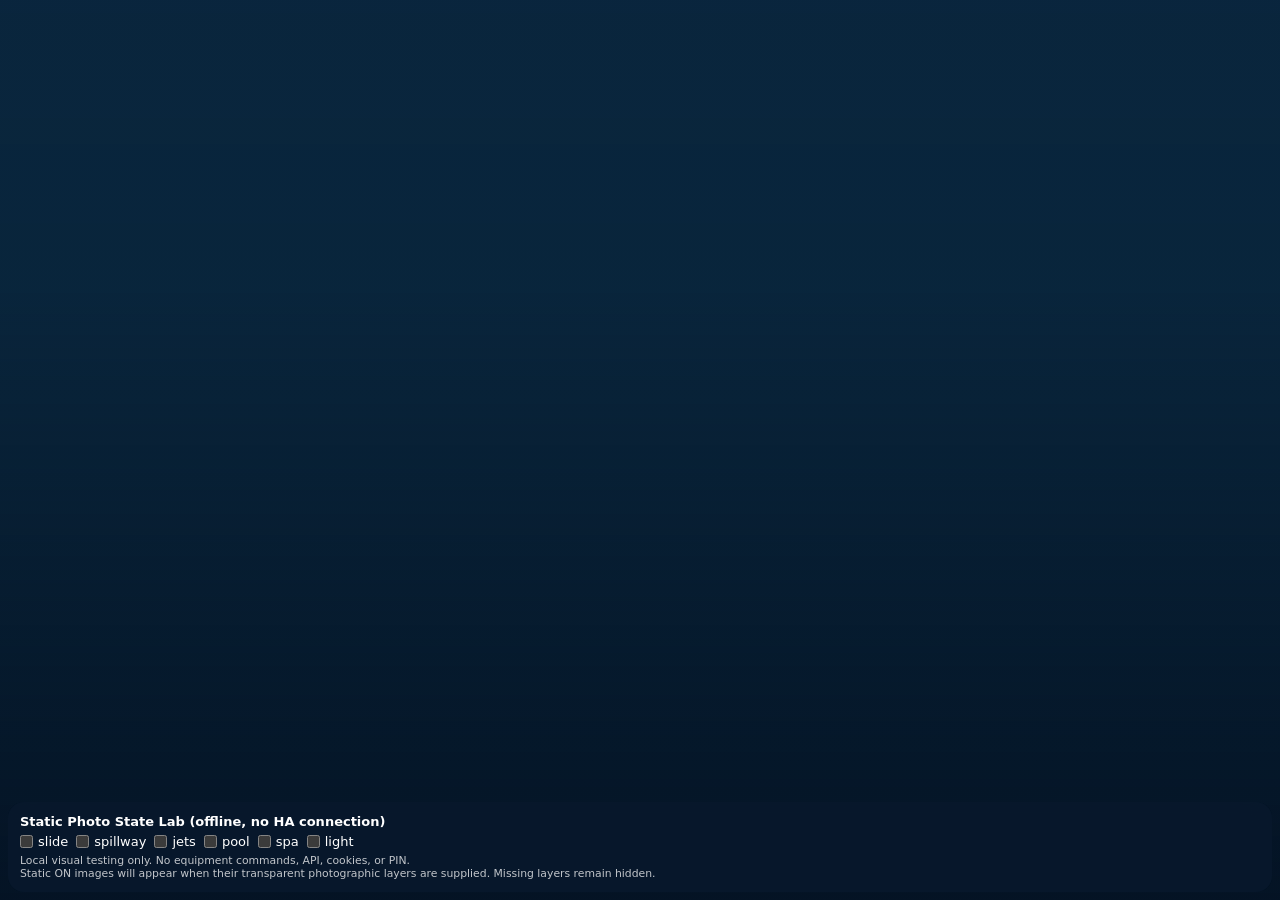
<file: standalone/web/scene-lab.html>
<!doctype html><html lang="en"><head><meta charset="utf-8"><meta name="viewport" content="width=device-width,initial-scale=1,viewport-fit=cover"><title>Pool Scene Motion Lab — Offline</title><link rel="stylesheet" href="./style.css"><style>
.lab{position:fixed;left:8px;right:8px;bottom:8px;z-index:10;padding:12px;border-radius:16px;background:#08192de8;color:white;font:13px system-ui;backdrop-filter:blur(12px)}.lab label{display:inline-flex;align-items:center;gap:5px;margin:5px 8px 5px 0}.lab input{width:auto;margin:0}.lab small{display:block;opacity:.75}.backyard-scene{z-index:-1!important}body{min-height:100dvh}
/* file:// preview: production root-relative URLs resolve to the disk root.
   Override the photograph to a sibling file, without changing production paths. */
.backyard-scene .scene-art{background-image:url('./backyard-static-off.jpg')!important}
.backyard-scene{background-image:none!important}
.lab{z-index:20}

/* Experiment 1: no fake water curtains, rings, or floating slide streaks. */
.backyard-scene .scene-art .slide-flow,.backyard-scene .scene-art .spillway-flow,.backyard-scene .scene-art .jets-bubbles,.backyard-scene .scene-art .pool-water,.backyard-scene .scene-art .spa-water{display:none!important}
.backyard-scene .scene-art .photo-motion{position:absolute;inset:0;width:100%;height:100%;pointer-events:none;opacity:.88}
</style></head><body>
<div id="backyardScene" class="backyard-scene" aria-hidden="true"><div class="scene-art"><div class="scene-water pool-water"></div><div class="scene-water spa-water"></div><div class="scene-effect slide-flow"></div><div class="scene-effect spillway-flow"></div><div class="scene-effect jets-bubbles"></div><div class="scene-effect pool-glow"></div><img class="photo-on-layer" data-feature="slide" src="./scene-on-slide.png" alt="" decoding="async" onerror="this.hidden=true"><img class="photo-on-layer" data-feature="spillway" src="./scene-on-spillway.png" alt="" decoding="async" onerror="this.hidden=true"><img class="photo-on-layer" data-feature="jets" src="./scene-on-jets.png" alt="" decoding="async" onerror="this.hidden=true"><img class="photo-on-layer" data-feature="pool" src="./scene-on-pool.png" alt="" decoding="async" onerror="this.hidden=true"><img class="photo-on-layer" data-feature="spa" src="./scene-on-spa.png" alt="" decoding="async" onerror="this.hidden=true"><img class="photo-on-layer" data-feature="light" src="./scene-on-light.png" alt="" decoding="async" onerror="this.hidden=true"><img class="photo-on-layer" data-feature="spa-light" src="./scene-on-spa-light.png" alt="" decoding="async" onerror="this.hidden=true"></div></div>
<div class="lab"><strong>Static Photo State Lab (offline, no HA connection)</strong><div id="toggles"></div><small>Local visual testing only. No equipment commands, API, cookies, or PIN.</small><small>Static ON images will appear when their transparent photographic layers are supplied. Missing layers remain hidden.</small></div>
<script>
const labels={slide:"slide-running",spillway:"spillway-running",jets:"jets-running",pool:"pool-running",spa:"spa-running",light:"light-running"};
const scene=document.getElementById("backyardScene"),root=document.getElementById("toggles");
// Pool and spa circulation cannot both be active; the lab mirrors that contract.
const boxes={};
for(const [name,cls] of Object.entries(labels)){const label=document.createElement("label"),input=document.createElement("input");input.type="checkbox";boxes[name]=input;input.addEventListener("change",()=>{if(input.checked&&(name==="pool"||name==="spa")){const opposite=name==="pool"?"spa":"pool";boxes[opposite].checked=false;scene.classList.remove(labels[opposite])}scene.classList.toggle(cls,input.checked)});label.append(input,document.createTextNode(name));root.append(label)}
// A known OFF baseline is required before evaluating each isolated effect.
for(const cls of Object.values(labels))scene.classList.remove(cls);
</script></body></html>
</file>
<file: standalone/web/style.css>
:root{color-scheme:dark;font-family:-apple-system,BlinkMacSystemFont,"Segoe UI",sans-serif;background:#0c1729;color:#f5f8ff}*{box-sizing:border-box}body{margin:0;background:radial-gradient(circle at 80% 0,#183d59,#0c1729 55%)}main{max-width:620px;margin:auto;padding:32px 18px 72px}.eyebrow{color:#81bcd6;font-size:12px;letter-spacing:.2em;font-weight:700}h1{font-size:38px;margin:8px 0}h2{font-size:21px;margin:8px 0 20px}#status{color:#b7cbdc;min-height:20px}.panel{border:1px solid #36506b;border-radius:22px;background:#16283e;padding:22px;margin:18px 0;box-shadow:0 10px 28px #0003}.top{display:flex;align-items:center;justify-content:space-between;gap:16px}.temp{font-size:48px;font-weight:650;margin:12px 0}.muted{color:#b2c5d6}.actions,.features{display:grid;grid-template-columns:repeat(2,minmax(0,1fr));gap:12px}button{min-height:52px;border:1px solid #50718b;background:#263e58;color:white;border-radius:14px;font-size:17px;font-weight:600;padding:12px;cursor:pointer}button.active{background:#207ba6;border-color:#56b9e9}button:disabled{opacity:.45}input{width:100%;padding:14px;background:#0d1b2c;border:1px solid #58748c;color:white;border-radius:12px;font-size:20px;margin:12px 0}.stepper{display:flex;align-items:center;justify-content:space-between;margin:16px 0}.stepper button{min-width:60px}.feature{display:flex;flex-direction:column;gap:12px;align-items:stretch}.feature strong{font-size:16px}button:focus-visible,input:focus-visible{outline:3px solid #91dcff;outline-offset:3px}[hidden]{display:none!important}
/* Compact, glanceable pool and spa status cards */
main{max-width:540px;padding:24px 16px 64px}header{margin-bottom:14px}h1{font-size:32px;margin:4px 0 6px}#status{font-size:12px;margin:4px 0 12px}.panel{border-radius:20px;margin:10px 0;padding:16px 18px;box-shadow:0 5px 18px #0002}#pool,#spa{transition:background .2s,border-color .2s,box-shadow .2s;background:#16283e;border-color:#36506b}#pool.is-on,#spa.is-on{border-color:#468aaf;background:linear-gradient(120deg,#1c4055,#172b40)}#pool.is-heating,#spa.is-heating{border-color:#dba15b;background:linear-gradient(125deg,#573920,#3a2b28 70%,#292b37);box-shadow:0 3px 18px #d27c2730}.top h2{font-size:19px;margin:0}.state-pill{border-radius:999px;padding:6px 10px;font-size:12px;font-weight:700;color:#c8d6e4;background:#263c50;white-space:nowrap}.is-on .state-pill{color:#a5e5ff;background:#234f67}.is-heating .state-pill{color:#ffe0a7;background:#81501e}.temp{font-size:38px;line-height:1.05;font-weight:650;margin:10px 0 0}.muted{font-size:12px}.panel>.muted{margin:3px 0 10px}.actions{display:block}.actions button{width:100%;min-height:42px;font-size:14px}.stepper{margin:10px 0 0;gap:10px;justify-content:space-between}.stepper button{min-height:40px;min-width:52px;padding:7px;font-size:20px}.target-label{font-size:14px;font-weight:650;color:#d8e6f2}#controls>h2{font-size:17px;margin:22px 0 10px}.features{gap:9px}.feature{padding:13px;gap:10px;margin:0;border-radius:16px}.feature strong{font-size:13px}.feature button{font-size:13px;min-height:40px;padding:8px}@media(max-width:370px){.features{grid-template-columns:1fr}.temp{font-size:34px}}

/* v2: compact, touch-friendly iPhone control surfaces */
main{max-width:510px;padding:22px 16px 56px}header{margin-bottom:16px}.eyebrow{font-size:10px;letter-spacing:.24em}h1{font-size:30px;letter-spacing:-.04em}#status{font-size:11px;opacity:.78}#pool,#spa{padding:17px 18px 14px;border-radius:21px;margin:10px 0;box-shadow:0 8px 25px #00000018}.top h2{font-size:19px;letter-spacing:-.025em}.state-pill{font-size:11px;padding:5px 9px}.readout{display:flex;align-items:center;justify-content:space-between;gap:12px;margin:12px 0 14px}.reading{min-width:0}.temp{font-size:49px;letter-spacing:-.06em;line-height:1;margin:0;font-variant-numeric:tabular-nums}.reading .muted{margin:4px 0 0;font-size:11px;letter-spacing:.015em}.actions{display:flex;align-items:center;justify-content:flex-end}.actions .power-button{width:54px;height:54px;min-height:54px;border-radius:50%;padding:0;display:grid;place-items:center;background:#30465d;border:1px solid #55708a;box-shadow:inset 0 1px #ffffff18}.actions .power-button.active{background:#276d90;border-color:#64b7dc}.is-heating .actions .power-button.active{background:#ae692f;border-color:#e9ad6a}.power-symbol{font-family:Arial,sans-serif;font-size:29px;line-height:1;font-weight:400}.stepper{margin:0;padding:9px 0 0;border-top:1px solid #ffffff22;display:flex;align-items:center;gap:8px}.stepper .target-label{margin-right:auto;font-size:13px;font-weight:600}.stepper button{width:43px;height:39px;min-width:43px;min-height:39px;padding:0;border-radius:12px;font-size:22px}.features{display:grid;grid-template-columns:1fr;gap:9px}.feature{display:flex;flex-direction:row;align-items:center;justify-content:space-between;padding:12px 15px;min-height:65px;border-radius:16px}.feature strong{font-size:14px}.feature .feature-toggle{width:66px;min-height:38px;padding:5px;border-radius:999px;font-size:12px;background:#30445b;border:1px solid #50677e}.feature .feature-toggle.active{background:#26769c;border-color:#69bfe4}#controls>h2{font-size:16px;margin:22px 0 12px}@media(max-width:370px){.features{grid-template-columns:1fr}.temp{font-size:44px}.readout{gap:8px}}


/* Compact two-column Pool/Spa and administrator light controls */
.water-bodies{display:grid;grid-template-columns:repeat(2,minmax(0,1fr));gap:10px}
.water-bodies>.panel{min-width:0;margin:0!important;padding:12px!important}
.water-bodies .top{flex-wrap:wrap;gap:5px}
.water-bodies .top h2{font-size:17px}
.water-bodies .state-pill{font-size:10px;padding:4px 7px}
.water-bodies .readout{gap:5px;margin:12px 0}
.water-bodies .temp{font-size:clamp(30px,9vw,44px)}
.water-bodies .reading .muted{font-size:10px}
.water-bodies .actions .power-button{width:43px;height:43px;min-height:43px}
.water-bodies .stepper{display:grid;grid-template-columns:1fr 1fr;gap:7px}
.water-bodies .target-label{grid-column:1/-1;font-size:12px}
.water-bodies .stepper button{width:100%;min-width:0;min-height:44px;height:44px}
.pool-light{display:grid;grid-template-columns:54px 1fr;gap:12px;align-items:center;margin:10px 0!important;padding:12px!important}
.pool-light[hidden],.light-effects[hidden]{display:none!important}
.light-icon{width:50px;height:50px;min-height:50px;padding:0;border-radius:50%;font-size:27px}
.light-detail{min-width:0;min-height:52px;display:grid;grid-template-columns:1fr auto;text-align:left;align-content:center;gap:2px;background:transparent;border:0;padding:4px}
.light-detail strong,.light-detail span:not(.light-arrow){grid-column:1;font-size:15px}
.light-detail span:not(.light-arrow){font-size:12px;color:#b2c5d6}
.light-arrow{grid-column:2;grid-row:1/3;align-self:center;font-size:26px}
.light-effects{grid-column:1/-1;display:grid;grid-template-columns:repeat(2,minmax(0,1fr));gap:8px;padding-top:10px;border-top:1px solid #ffffff22}
.light-effects button{min-height:44px;padding:8px;font-size:13px}
@media(max-width:350px){.water-bodies{gap:6px}.water-bodies>.panel{padding:9px!important}.water-bodies .top h2{font-size:15px}.water-bodies .actions .power-button{width:39px;height:39px;min-height:39px}}
\n/* Administrator-only sanitation row */\n.sanitation-tiles{display:grid;grid-template-columns:repeat(2,minmax(0,1fr));gap:9px;margin-top:10px}.sanitation-tile{min-width:0;margin:0;padding:12px;display:flex;flex-direction:column;gap:10px;border-radius:16px}.sanitation-tile strong{font-size:13px}.sanitation-tile .feature-toggle{min-height:40px;padding:6px;border-radius:999px;font-size:13px;background:#30445b}.sanitation-tile .feature-toggle.active{background:#26769c;border-color:#69bfe4}\n
/* Keep both sanitation cards on one row, including narrow phones. */
#sanitation.sanitation-tiles{display:grid;grid-template-columns:repeat(2,minmax(0,1fr));gap:9px;width:100%}
#sanitation .sanitation-tile{min-width:0;width:auto;margin:0;padding:12px;box-sizing:border-box}
#sanitation .sanitation-tile strong{overflow-wrap:anywhere}

/* Explicit layout contract: two equal columns, no full-width sanitation cards. */
#controls #sanitation:not([hidden]){display:grid!important;grid-template-columns:minmax(0,1fr) minmax(0,1fr)!important;column-gap:10px;align-items:stretch}
#controls #sanitation > .sanitation-tile{grid-column:auto!important;max-width:100%;min-width:0;margin:0!important;display:flex;flex-direction:column}
#controls #sanitation > .sanitation-tile > button{width:100%;min-width:0}

/* Compact sanitation row, visually separated from Water Slide. */
#controls #sanitation:not([hidden]){margin-top:12px!important;row-gap:0}
#controls #sanitation > .sanitation-tile{padding:9px 11px!important;gap:5px!important;border-radius:18px}
#controls #sanitation > .sanitation-tile > button{min-height:44px;height:44px;padding:7px 9px}

/* Standalone scene: composited, state-driven visuals. No equipment commands. */
:root{background:#092039}body{background:#092039;min-height:100dvh}body::before{content:"";position:fixed;inset:0;z-index:-1;pointer-events:none;background:linear-gradient(180deg,rgba(5,15,29,.08) 0%,rgba(5,18,31,.12) 32%,rgba(3,15,30,.56) 75%,rgba(3,13,28,.76) 100%)}.backyard-scene{position:fixed;inset:0;z-index:-2;overflow:hidden;pointer-events:none;background:#0a2840 url('/backyard-scene.svg') center center / cover no-repeat}.backyard-scene .scene-water,.backyard-scene .scene-effect{position:absolute;pointer-events:none;opacity:0;transition:opacity .7s ease}.pool-water{left:11%;top:37%;width:73%;height:37%;border-radius:48% 45% 42% 40%;background:repeating-radial-gradient(ellipse at 40% 40%,transparent 0 15px,rgba(178,236,255,.17) 16px 17px,transparent 19px 32px);animation:water-drift 9s linear infinite}.spa-water{right:0;top:36%;width:30%;height:18%;border-radius:48%;background:repeating-radial-gradient(ellipse at 50% 50%,transparent 0 8px,rgba(210,248,255,.3) 9px 10px,transparent 12px 21px);animation:water-drift 4s linear infinite}.slide-flow{left:8%;top:31%;width:7%;height:18%;transform:rotate(-18deg);border-radius:40%;background:linear-gradient(90deg,transparent,#c5f4ffad 35%,#ffffffc9 48%,#6bd9f4aa 70%,transparent);filter:blur(3px);animation:flow-down 1.1s linear infinite}.spillway-flow{right:20%;top:47%;width:11%;height:10%;transform:rotate(-25deg);background:repeating-linear-gradient(90deg,#c7f7ff77 0 3px,transparent 4px 8px);filter:blur(2px);animation:flow-down 1s linear infinite}.jets-bubbles{right:3%;top:38%;width:22%;height:14%;border-radius:50%;background:radial-gradient(circle at 20% 70%,#fff9 0 2px,transparent 4px),radial-gradient(circle at 60% 40%,#fff9 0 3px,transparent 5px),radial-gradient(circle at 75% 75%,#fff8 0 2px,transparent 5px);animation:water-drift 2s ease-in-out infinite}.pool-glow{left:15%;top:40%;width:67%;height:32%;border-radius:50%;background:radial-gradient(ellipse,#5de7ff77,transparent 68%);mix-blend-mode:screen;filter:blur(16px)}.backyard-scene.pool-running .pool-water,.backyard-scene.spa-running .spa-water,.backyard-scene.slide-running .slide-flow,.backyard-scene.spillway-running .spillway-flow,.backyard-scene.jets-running .jets-bubbles,.backyard-scene.light-running .pool-glow{opacity:1}@keyframes water-drift{0%{background-position:0 0;transform:scale(1)}50%{transform:scale(1.045)}100%{background-position:30px 20px;transform:scale(1)}}@keyframes flow-down{from{background-position:0 0}to{background-position:0 45px}}main{position:relative;isolation:isolate;padding-top:max(20px,env(safe-area-inset-top));padding-bottom:max(55px,env(safe-area-inset-bottom))}header{min-height:30px}#status{display:inline-block;padding:8px 13px;border:1px solid #ffffff45;border-radius:999px;background:#18344855;backdrop-filter:blur(16px);-webkit-backdrop-filter:blur(16px);font-size:12px;opacity:1}.panel,#pool,#spa,#pool.is-on,#spa.is-on,#pool.is-heating,#spa.is-heating{background:linear-gradient(135deg,#ffffff2d,#9fd4ee12 46%,#071b2a35)!important;border:1px solid #ffffff66!important;box-shadow:inset 0 1px #ffffff6a,inset 0 -1px #ffffff0c,0 9px 30px #00132245!important;backdrop-filter:blur(20px) saturate(135%);-webkit-backdrop-filter:blur(20px) saturate(135%)}button,.feature .feature-toggle,.actions .power-button,.stepper button,.sanitation-tile .feature-toggle{background:linear-gradient(140deg,#ffffff36,#9ac9ed1e)!important;border:1px solid #ffffff70!important;box-shadow:inset 0 1px #ffffff55,0 3px 12px #001a3044;backdrop-filter:blur(12px);-webkit-backdrop-filter:blur(12px)}button.active,.feature .feature-toggle.active{background:linear-gradient(135deg,#75d9ff8a,#1978a766)!important;border-color:#c1f0ff!important}#controls>h2{display:none}.panel{color:#fff;text-shadow:0 1px 3px #00142690}button:focus-visible{outline:3px solid #e5f9ff;outline-offset:3px}@media(prefers-reduced-motion:reduce){.backyard-scene .scene-water,.backyard-scene .scene-effect{animation:none!important;transition:none!important}}body.scene-paused .backyard-scene *{animation-play-state:paused!important}

/* Final portrait photo first; vector illustration remains a graceful fallback. */
.backyard-scene{background-image:url('/backyard-off.jpg'),url('/backyard-scene.svg');background-position:center center;background-size:cover}

/* Correct stacking: fixed scene must be above body paint, below controls. */
body{background:transparent!important;isolation:isolate}
.backyard-scene{z-index:-1!important;inset:0;transform:translateZ(0)}
body::before{z-index:0!important}
main{z-index:1}
/* Ensure the glass surface shows the actual backdrop without opaque tiles. */
#pinLogin,.pool-light,.feature,.sanitation-tile{background-color:transparent!important}
@media(prefers-reduced-transparency:reduce){.panel,#pool,#spa{background:#152c40e8!important}button{background:#284761e8!important}}

/* Final scene calibration for portrait 1024 x 1536 asset: positions are in image coordinates. */
.backyard-scene{background-position:center center;background-size:cover;--scene-scale:max(100vw / 1024, 100dvh / 1536)}
/* The following anchors match the slide at upper left and raised spa at upper right. */
.backyard-scene .pool-water{left:10%;top:43%;width:78%;height:45%;transform:rotate(-3deg)}
.backyard-scene .spa-water{left:71%;right:auto;top:44%;width:29%;height:12%}
.backyard-scene .slide-flow{left:14%;top:36%;width:8%;height:9%;transform:rotate(-16deg)}
.backyard-scene .spillway-flow{left:69%;right:auto;top:53%;width:10%;height:10%;transform:rotate(-10deg)}
.backyard-scene .jets-bubbles{left:73%;right:auto;top:45%;width:25%;height:10%}
.backyard-scene .pool-glow{left:9%;top:46%;width:81%;height:42%}
/* Gentle visual overlays: do not obscure the photographic scene. */
.backyard-scene.pool-running .pool-water{opacity:.45}
.backyard-scene.spa-running .spa-water{opacity:.6}
.backyard-scene.slide-running .slide-flow{opacity:.75}
.backyard-scene.spillway-running .spillway-flow{opacity:.7}
.backyard-scene.jets-running .jets-bubbles{opacity:.75}
.backyard-scene.light-running .pool-glow{opacity:.38}

/* iPhone screenshot polish: quieter chrome, consistent transparent surfaces. */
#status{background:linear-gradient(120deg,#122a3a9e,#26344678)!important;border-color:#ffffff42!important;color:#e3eef5!important;padding:7px 11px!important;font-size:11px!important;box-shadow:0 2px 12px #07152325}
#pool,#spa{background:linear-gradient(155deg,#182c3c83,#1a2a3975 55%,#0d21327c)!important;border-color:#ffffff70!important;text-shadow:0 1px 3px #0009}
#pool .muted,#spa .muted{color:#e4edf4!important;text-shadow:0 1px 3px #000b}
.feature,.sanitation-tile{background:linear-gradient(130deg,#243f5066,#0b273d68)!important;border:1px solid #ffffff69!important;box-shadow:inset 0 1px #ffffff36,0 7px 20px #00132429!important;backdrop-filter:blur(14px) saturate(115%);-webkit-backdrop-filter:blur(14px) saturate(115%)}
.feature .feature-toggle,.sanitation-tile .feature-toggle{background:linear-gradient(145deg,#ffffff2c,#102f3b48)!important;border-color:#ffffff75!important}
.feature strong,.sanitation-tile strong{color:#fff;text-shadow:0 1px 3px #000b}
@media(prefers-reduced-transparency:reduce){.feature,.sanitation-tile,#pool,#spa{background:#162b3fe8!important}}

/* Restore approved composition: expose the backyard scene above a bottom glass console. */
@media(max-width:700px){
  body{min-height:100dvh}
  main{min-height:100dvh;max-width:540px;display:flex;flex-direction:column;justify-content:flex-end;padding:calc(env(safe-area-inset-top) + 12px) 14px calc(env(safe-area-inset-bottom) + 12px)!important}
  main>header{position:absolute;top:calc(env(safe-area-inset-top) + 6px);left:14px;right:14px;margin:0;z-index:2}
  #controls{margin-top:auto;padding-top:clamp(240px,47dvh,540px)}
  #controls .panel{margin:5px 0;padding:11px 12px}
  #controls .water-bodies{gap:8px}
  #controls .top h2{font-size:16px}
  #controls .temp{font-size:37px;margin:0}
  #controls .readout{margin:7px 0 9px}
  #controls .actions .power-button{width:44px;height:44px;min-height:44px}
  #controls .stepper{padding-top:6px;gap:5px}
  #controls .stepper button{width:37px;min-width:37px;height:35px;min-height:35px}
  #controls .stepper .target-label{font-size:11px}
  #controls .features{gap:6px}
  #controls .feature{min-height:48px;padding:7px 12px}
  #controls .feature .feature-toggle{min-height:35px}
  #controls .sanitation-tiles{gap:7px}
  #controls .sanitation-tile{padding:8px 10px}
  #pinLogin{margin:auto 0}
}

/* Compact three-across equipment tiles: preserve the unobstructed pool scene. */
@media(max-width:700px){
  #controls{padding-top:clamp(270px,51dvh,560px)}
  #controls #features{display:grid;grid-template-columns:repeat(3,minmax(0,1fr));gap:7px;margin-top:6px}
  #controls #features .feature{min-width:0;min-height:88px;padding:9px 7px;display:flex;flex-direction:column;justify-content:space-between;align-items:stretch;gap:7px;text-align:center;border-radius:17px}
  #controls #features .feature strong{font-size:12px;line-height:1.16;overflow-wrap:normal}
  #controls #features .feature .feature-toggle{width:100%;min-width:0;min-height:38px;font-size:12px;margin-top:auto}
  #controls #poolLight{grid-template-columns:42px minmax(0,1fr);gap:8px;padding:8px 10px!important;margin-top:7px!important}
  #controls #poolLight .light-icon{width:42px;height:42px;min-height:42px}
  #controls #poolLight .light-detail{min-height:44px}
  #controls #sanitation:not([hidden]){margin-top:7px!important;gap:7px}
  #controls #sanitation>.sanitation-tile{padding:8px!important;gap:5px!important}
  #controls #sanitation>.sanitation-tile>button{min-height:38px;height:38px}
}
@media(max-width:340px){
  #controls #features .feature{padding:7px 4px}
  #controls #features .feature strong{font-size:11px}
}

/* One-tap equipment tiles: entire glass surface is the switch. */
#controls #features{grid-template-columns:repeat(3,minmax(0,1fr));gap:7px}
#controls #features .feature-tile,#controls #sanitation .feature-tile{display:grid;place-items:center;text-align:center;min-width:0;min-height:48px;height:48px;padding:8px 6px;margin:0;border-radius:17px;font-size:13px;font-weight:650;line-height:1.2;cursor:pointer;color:#f8fcff;transition:background .2s,box-shadow .2s,border-color .2s}
#controls #features .feature-tile.active,#controls #sanitation .feature-tile.active{background:linear-gradient(140deg,#27a5e2c9,#145e9fc9)!important;border-color:#a3e9ff!important;box-shadow:0 0 16px #37c9ff8a,inset 0 1px #ffffff90!important;color:white}
#controls #features .feature-tile:disabled,#controls #sanitation .feature-tile:disabled{cursor:not-allowed}
#controls #sanitation:not([hidden]){margin-top:7px!important}
#controls #sanitation .feature-tile{width:100%;height:44px;min-height:44px;font-size:12px}
@media(max-width:700px){
  #controls{padding-top:clamp(290px,54dvh,600px)}
  #controls .water-bodies>.panel{padding:9px 11px!important}
  #controls .water-bodies .readout{margin:5px 0 6px}
  #controls .water-bodies .temp{font-size:34px}
  #controls .water-bodies .reading .muted{margin:1px 0 0}
  #controls .water-bodies .stepper{padding-top:5px;gap:5px}
  #controls .water-bodies .stepper button{height:34px;min-height:34px}
  #controls #features .feature-tile{min-height:48px;height:48px;flex-direction:initial;justify-content:center}
  #controls #sanitation>.sanitation-tile{padding:0!important}
  #controls #sanitation .feature-tile{height:44px;min-height:44px}
}

/* Screenshot refinement: lift the spa spillway out from behind the cards.
   Keep safe-area clearance; compress thermostat cards, not touch targets. */
@media(max-width:700px){
  main{padding-bottom:max(4px,env(safe-area-inset-bottom))!important}
  #controls{padding-top:clamp(310px,57dvh,640px)}
  #controls .water-bodies>.panel{padding:7px 10px!important;margin:3px 0!important}
  #controls .water-bodies .top{margin-bottom:0}
  #controls .water-bodies .top h2{font-size:16px}
  #controls .water-bodies .temp{font-size:32px;line-height:1.05}
  #controls .water-bodies .readout{margin:3px 0 4px}
  #controls .water-bodies .muted{font-size:11px;line-height:1.1}
  #controls .water-bodies .stepper{padding-top:3px;gap:4px}
  #controls .water-bodies .stepper button{height:34px;min-height:34px}
  #controls .water-bodies .actions .power-button{width:42px;height:42px;min-height:42px}
  #controls #poolLight{margin-top:5px!important;margin-bottom:4px!important}
  #controls #features{margin-top:4px;gap:6px}
  #controls #features .feature-tile{height:44px;min-height:44px}
  #controls #sanitation:not([hidden]){margin-top:5px!important;gap:6px}
  #controls #sanitation .feature-tile{height:42px;min-height:42px}
}

/* Liquid Glass restored on all compact controls without changing their layout. */
#controls #features .feature-tile,#controls #sanitation .feature-tile{
  background:linear-gradient(150deg,#ffffff36 0%,#b8dfff17 35%,#102d4570 100%)!important;
  border:1px solid #ffffff8a!important;
  box-shadow:inset 0 1px 1px #ffffffb3,inset 0 -1px #ffffff16,0 7px 20px #03162c44!important;
  backdrop-filter:blur(19px) saturate(165%) brightness(1.08)!important;
  -webkit-backdrop-filter:blur(19px) saturate(165%) brightness(1.08)!important;
  text-shadow:0 1px 2px #06162999;
}
#controls #features .feature-tile.active,#controls #sanitation .feature-tile.active{
  background:linear-gradient(145deg,#6edbffb0,#078ac9a8 55%,#035a9fa6)!important;
  border-color:#d0f8ff!important;
  box-shadow:inset 0 1px 2px #fff,0 0 16px #31caffac,0 7px 20px #0324436e!important;
}
#controls #pool,#controls #spa,#controls #poolLight{
  backdrop-filter:blur(17px) saturate(150%)!important;
  -webkit-backdrop-filter:blur(17px) saturate(150%)!important;
  box-shadow:inset 0 1px 1px #ffffff7a,0 8px 25px #03142640!important;
}
@media(prefers-reduced-transparency:reduce){
  #controls #features .feature-tile,#controls #sanitation .feature-tile{background:#193b55ee!important;backdrop-filter:none!important;-webkit-backdrop-filter:none!important}
}

/* V2 independent water motion: decorative, state-gated, and noninteractive.
   Calibration targets are the clean OFF background; never ship on a wet photo. */
.backyard-scene{--slide-x:8%;--slide-y:31%;--slide-w:9%;--slide-h:18%;--fall-x:69%;--fall-y:47%;--fall-w:14%;--fall-h:11%}
.backyard-scene .slide-flow{
 left:var(--slide-x);top:var(--slide-y);width:var(--slide-w);height:var(--slide-h);
 border-radius:38% 48% 28% 40%;transform:rotate(-12deg);filter:blur(1.1px);
 background:repeating-linear-gradient(175deg,#f1ffffdf 0 3px,#82d7f0b8 4px 9px,#ffffff75 10px 11px,#4eb3df9e 12px 19px);
 background-size:100% 55px;clip-path:polygon(10% 0,73% 0,90% 48%,100% 72%,74% 100%,28% 100%,3% 69%,0 30%);
 animation:scene-waterfall-slide 1.35s linear infinite;
}
.backyard-scene .slide-flow::after{
 content:"";position:absolute;left:-35%;bottom:-5%;width:165%;height:27%;
 background:radial-gradient(ellipse,#e8ffffdb 0,#73d6f0a8 28%,transparent 72%);
 animation:scene-splash 1.4s ease-in-out infinite;
}
.backyard-scene .spillway-flow{
 left:var(--fall-x);top:var(--fall-y);width:var(--fall-w);height:var(--fall-h);
 transform:skewX(-11deg);border-radius:3% 3% 38% 30%;filter:blur(.8px);
 background:repeating-linear-gradient(92deg,#e7ffffdb 0 2px,#91e4f2ab 3px 5px,#ffffff3b 6px 9px,transparent 10px 13px);
 background-size:100% 48px;
 clip-path:polygon(0 0,100% 0,89% 83%,72% 100%,12% 96%,0 72%);
 animation:scene-waterfall-slide .8s linear infinite;
}
.backyard-scene .spillway-flow::after{
 content:"";position:absolute;left:-15%;bottom:-5%;width:130%;height:30%;
 background:radial-gradient(ellipse,#edffffa8,#77d5f086 35%,transparent 73%);
 animation:scene-splash 1.2s ease-in-out infinite;
}
.backyard-scene .jets-bubbles{
 background:
 radial-gradient(circle at 16% 72%,#fff 0 2px,#ffffff4d 3px,transparent 6px),
 radial-gradient(circle at 38% 37%,#ffffffd8 0 3px,transparent 7px),
 radial-gradient(circle at 69% 64%,#e9ffffe8 0 4px,transparent 8px),
 radial-gradient(circle at 82% 31%,#ffffffd4 0 2px,transparent 5px),
 repeating-radial-gradient(ellipse at 50% 50%,#ffffff26 0 2px,transparent 4px 13px);
 animation:scene-bubble-rise 2.1s ease-in-out infinite;
}
@keyframes scene-waterfall-slide{from{background-position:0 0}to{background-position:0 55px}}
@keyframes scene-splash{0%,100%{transform:scale(.85);opacity:.65}50%{transform:scale(1.15);opacity:1}}
@keyframes scene-bubble-rise{0%,100%{transform:translateY(3px) scale(.97)}50%{transform:translateY(-7px) scale(1.04)}}
@media(prefers-reduced-motion:reduce){
 .backyard-scene .slide-flow,.backyard-scene .spillway-flow,.backyard-scene .jets-bubbles,
 .backyard-scene .slide-flow::after,.backyard-scene .spillway-flow::after{animation:none!important}
}

/* Geometry calibration v3 — image pixel space: 651 x 1199.
   One 651:1199 plane ensures the backdrop and every mask crop together.
   Do not position masks against the viewport: cover crops vary on iPhones. */
.backyard-scene{background:#0a2840!important}
.backyard-scene .scene-art{
 position:absolute;left:50%;top:50%;
 width:max(100vw,calc(100dvh * 651 / 1199));
 aspect-ratio:651 / 1199;height:auto;
 transform:translate(-50%,-50%);
 background:#0a2840 url('/backyard-off.jpg') center / 100% 100% no-repeat;
 overflow:hidden;
}
.backyard-scene .scene-art .slide-flow{
 left:3.5%;top:27.8%;width:17.5%;height:12.2%;
 transform:none;border-radius:0;
 clip-path:polygon(3% 0%,27% 0%,53% 11%,58% 23%,39% 34%,33% 44%,42% 54%,70% 60%,81% 68%,90% 77%,100% 96%,68% 100%,57% 82%,36% 73%,12% 65%,0% 49%,7% 31%,25% 20%);
 background:repeating-linear-gradient(174deg,#f4ffffbf 0 2px,#9edbf2ad 4px 7px,#ffffff47 8px 11px,transparent 12px 19px);
 background-size:100% 45px;filter:blur(.7px);
 animation:scene-waterfall-slide 1.2s linear infinite;
}
.backyard-scene .scene-art .spillway-flow{
 left:70.5%;top:43.7%;width:29%;height:10.5%;
 transform:none;border-radius:0;
 clip-path:polygon(0% 20%,10% 11%,25% 7%,43% 4%,64% 4%,83% 9%,100% 17%,100% 82%,84% 93%,64% 98%,43% 97%,22% 91%,6% 79%);
 background:repeating-linear-gradient(88deg,#efffffc2 0 2px,#90dce8a3 3px 5px,#ffffff26 6px 10px,transparent 11px 15px);
 background-size:100% 41px;filter:blur(.8px);
 animation:scene-waterfall-slide .8s linear infinite;
}
.backyard-scene .scene-art .spa-water,.backyard-scene .scene-art .jets-bubbles{
 left:72%;top:39.9%;right:auto;width:28%;height:8.5%;border-radius:48% 50% 42% 46%;
}
.backyard-scene .scene-art .pool-water{left:3%;top:36.4%;width:97%;height:52%;border-radius:40% 40% 28% 27%;clip-path:polygon(0 4%,27% 0,52% 3%,72% 14%,100% 20%,100% 100%,20% 100%,3% 75%)}
.backyard-scene .scene-art .pool-glow{left:6%;top:38%;width:92%;height:43%}
@media(prefers-reduced-motion:reduce){
 .backyard-scene .scene-art .slide-flow,.backyard-scene .scene-art .spillway-flow{animation:none!important}
}

/* Photographic realism: preserve the water texture already in the photograph.
   Avoid the former full-pool concentric rings and striped spa overlay. */
.backyard-scene .scene-art .pool-water{
 background:radial-gradient(ellipse at 45% 50%,rgba(178,238,255,.075),transparent 60%),
 repeating-linear-gradient(173deg,transparent 0 34px,rgba(196,248,255,.065) 35px 36px,transparent 38px 68px);
 background-size:100% 100%,180% 110%;
 mix-blend-mode:soft-light;opacity:0;
 animation:scene-subtle-current 15s ease-in-out infinite;
}
.backyard-scene .scene-art .spa-water{
 background:radial-gradient(ellipse at 50% 50%,rgba(236,255,255,.16),transparent 70%),
 repeating-linear-gradient(165deg,transparent 0 14px,rgba(205,248,255,.09) 15px 16px,transparent 18px 31px);
 background-size:100% 100%,150% 130%;
 mix-blend-mode:screen;
 animation:scene-subtle-current 7s ease-in-out infinite;
}
.backyard-scene .scene-art .slide-flow{
 background:repeating-linear-gradient(172deg,rgba(246,255,255,.68) 0 2px,rgba(169,231,250,.42) 4px 7px,rgba(255,255,255,.18) 8px 10px,transparent 11px 19px);
 mix-blend-mode:screen;filter:blur(1.5px);
}
.backyard-scene .scene-art .spillway-flow{
 background:repeating-linear-gradient(89deg,rgba(239,255,255,.53) 0 2px,rgba(145,220,239,.30) 3px 6px,transparent 7px 13px);
 mix-blend-mode:screen;filter:blur(1.3px);
}
.backyard-scene.pool-running .pool-water{opacity:.5}
.backyard-scene.spa-running .spa-water{opacity:.65}
.backyard-scene.slide-running .slide-flow{opacity:.72}
.backyard-scene.spillway-running .spillway-flow{opacity:.75}
@keyframes scene-subtle-current{0%,100%{background-position:0 0,0 0;transform:translate(0,0)}50%{background-position:0 0,15px 8px;transform:translate(0,1px)}}

/* Static photographic before/after mode (animation experiment retired).
   ON overlays are intentionally absent until approved, pixel-aligned images exist.
   Never fabricate a running feature with gradients, stripes or distorted pixels. */
.backyard-scene .scene-water,
.backyard-scene .scene-effect,
.backyard-scene .photo-motion{display:none!important;animation:none!important}
.backyard-scene .scene-art .photo-on-layer{
 position:absolute;inset:0;width:100%;height:100%;object-fit:fill;
 pointer-events:none;opacity:0;visibility:hidden;transition:none;
}
.backyard-scene.slide-running .photo-on-layer[data-feature="slide"],
.backyard-scene.spillway-running .photo-on-layer[data-feature="spillway"],
.backyard-scene.jets-running .photo-on-layer[data-feature="jets"],
.backyard-scene.pool-running .photo-on-layer[data-feature="pool"],
.backyard-scene.spa-running .photo-on-layer[data-feature="spa"],
.backyard-scene.light-running .photo-on-layer[data-feature="light"]{
 opacity:1;visibility:visible;
}

/* Approved eight-panel storyboard: static ON photo layers, no animation. */
.backyard-scene .scene-art{aspect-ratio:412 / 408;width:max(100vw,calc(100dvh * 412 / 408));background-image:url('/backyard-static-off.jpg'),url('/backyard-off.jpg');background-size:100% 100%}
.backyard-scene .scene-art .photo-on-layer[hidden]{display:none!important}
.backyard-scene .scene-art .photo-on-layer{z-index:2}

/* Photo compositing contract: one light switch illuminates BOTH bodies.
   Foreground water features must paint above the broad pool circulation layer.
   This fixes the waterslide splash disappearing when spa is selected. */
.backyard-scene.light-running .photo-on-layer[data-feature="spa-light"]{opacity:1;visibility:visible}
.backyard-scene .scene-art .photo-on-layer[data-feature="pool"]{z-index:3}
.backyard-scene .scene-art .photo-on-layer[data-feature="spa"]{z-index:4}
.backyard-scene .scene-art .photo-on-layer[data-feature="light"]{z-index:5}
.backyard-scene .scene-art .photo-on-layer[data-feature="spa-light"]{z-index:6}
.backyard-scene .scene-art .photo-on-layer[data-feature="jets"]{z-index:7}
.backyard-scene .scene-art .photo-on-layer[data-feature="spillway"]{z-index:8}
.backyard-scene .scene-art .photo-on-layer[data-feature="slide"]{z-index:9}

/* Live display regression fix: images are loaded normally, visibility follows
   confirmed HA state classes only. No hidden attribute or onload race. */
 .backyard-scene .scene-art .photo-on-layer{display:block}

/* Family-approved static showcase. Deliberately NOT a representation of
   real-world equipment state. Buttons/status remain connected to HA. */
.backyard-scene.static-showcase .photo-on-layer[data-feature="light"],
.backyard-scene.static-showcase .photo-on-layer[data-feature="spa-light"],
.backyard-scene.static-showcase .photo-on-layer[data-feature="jets"],
.backyard-scene.static-showcase .photo-on-layer[data-feature="spillway"],
.backyard-scene.static-showcase .photo-on-layer[data-feature="slide"]{
 opacity:1;visibility:visible;
}
.backyard-scene.static-showcase .photo-on-layer[data-feature="pool"],
.backyard-scene.static-showcase .photo-on-layer[data-feature="spa"]{
 opacity:0;visibility:hidden;
}

.scene-caption{font-size:11px;line-height:1.4;color:rgba(240,247,255,.78);margin:4px 0 10px;text-align:center}


/* Recovery baseline — one composited decorative photograph, never equipment state.
   This deliberately overrides the retired photographic-layer experiments. */
.backyard-scene{
  background:#0a2840 url('/backyard-final.jpg') center center / cover no-repeat!important;
}
.backyard-scene .scene-art,
.backyard-scene .scene-water,
.backyard-scene .scene-effect,
.backyard-scene .photo-on-layer,
.backyard-scene .photo-motion{
  display:none!important;
  animation:none!important;
}

/* October 16 approved direction: stronger refractive Liquid Glass, no extra controls. */
#controls .water-bodies>.panel,#controls #poolLight,
#controls #features .feature-tile,#controls #sanitation .feature-tile{
  background:linear-gradient(135deg,rgba(255,255,255,.25),rgba(115,183,235,.13) 35%,rgba(9,35,59,.30) 76%,rgba(255,255,255,.12))!important;
  border:1px solid rgba(242,251,255,.70)!important;
  box-shadow:inset 0 1px 0 rgba(255,255,255,.76),inset 1px 0 0 rgba(255,255,255,.25),
             inset 0 -1px 0 rgba(255,255,255,.17),0 9px 25px rgba(0,13,35,.26)!important;
  backdrop-filter:blur(27px) saturate(185%) brightness(1.10)!important;
  -webkit-backdrop-filter:blur(27px) saturate(185%) brightness(1.10)!important;
}
#controls #features .feature-tile{
  position:relative;min-height:65px!important;height:auto!important;
  padding:9px 5px!important;display:flex!important;flex-direction:column!important;
  gap:4px;align-items:center;justify-content:center;
}
#controls #features .feature-tile::before{
  content:"";display:block;width:25px;height:25px;
  background-size:contain;background-repeat:no-repeat;background-position:center;
  filter:drop-shadow(0 0 7px rgba(39,173,255,.85));
}
#controls #features .feature-tile[data-key="jets"]::before{content:"◌";font-size:29px;color:#a9eaff;line-height:25px}
#controls #features .feature-tile[data-key="spillway"]::before{content:"≋";font-size:30px;color:#a9eaff;line-height:25px}
#controls #features .feature-tile[data-key="slide"]::before{content:"≈";font-size:30px;color:#a9eaff;line-height:25px}
#controls #features .feature-tile.active{
  background:linear-gradient(145deg,rgba(38,159,243,.68),rgba(5,78,161,.46))!important;
  border-color:rgba(196,242,255,.95)!important;
  box-shadow:inset 0 1px 0 #fff9,0 0 18px #009dff66!important;
}
@media(prefers-reduced-transparency:reduce){
  #controls .water-bodies>.panel,#controls #poolLight,
  #controls #features .feature-tile,#controls #sanitation .feature-tile{
    background:rgba(18,43,65,.92)!important;backdrop-filter:none!important;
    -webkit-backdrop-filter:none!important;
  }
}

/* Approved portrait composition: photographic background remains independent of HA. */
@media(max-width:700px){
 .backyard-scene{background-position:center top!important;background-size:100% auto!important;background-repeat:no-repeat!important;background-color:#07182b!important}
 body::before{background:linear-gradient(to bottom,transparent 0%,transparent 39%,rgba(3,18,37,.13) 58%,rgba(3,18,37,.32) 100%)!important}
 main{justify-content:flex-end!important}
 #controls{padding-top:clamp(300px,51dvh,600px)!important}
 #controls .water-bodies>.panel{border-radius:21px!important}
 #controls #features .feature-tile{font-size:12px!important;text-shadow:0 1px 4px #001b39}
 #controls #sanitation .feature-tile{font-size:12px!important}
}
@media(min-width:701px){.backyard-scene{background-size:cover!important}}


/* Approved screenshot target — October 16, 2026.
   Visual-only refinement: preserve static backyard image and all existing controls. */
.sr-status{
  position:absolute!important;width:1px!important;height:1px!important;padding:0!important;margin:-1px!important;
  overflow:hidden!important;clip:rect(0,0,0,0)!important;white-space:nowrap!important;border:0!important;
}
.reference-toolbar{display:flex;align-items:flex-start;justify-content:space-between;width:100%;gap:12px}
.feature-banner{
  display:flex;align-items:center;gap:10px;width:min(215px,70vw);padding:8px 12px;border-radius:20px;
  color:#fff;background:linear-gradient(135deg,rgba(17,34,57,.82),rgba(79,66,113,.60));
  border:1px solid rgba(255,255,255,.32);
  box-shadow:inset 0 1px 0 rgba(255,255,255,.28),0 7px 22px rgba(0,0,0,.25);
  backdrop-filter:blur(24px) saturate(180%);-webkit-backdrop-filter:blur(24px) saturate(180%);
}
.feature-banner-icon{
  flex:0 0 42px;width:42px;height:42px;border-radius:50%;display:grid;place-items:center;
  font-size:30px;line-height:1;color:#fff;background:linear-gradient(145deg,#1da1ff,#066fe4);
  border:1px solid rgba(200,239,255,.72);box-shadow:inset 0 1px 0 #fff8,0 0 15px #169dff88;
}
.feature-banner-copy{display:flex;min-width:0;flex-direction:column;justify-content:center;line-height:1.05}
.feature-banner-copy strong{font-size:16px;letter-spacing:-.01em;white-space:nowrap}
.feature-banner-copy small{margin-top:4px;font-size:11px;letter-spacing:.02em;color:rgba(255,244,250,.92);white-space:nowrap}
.settings-orb{
  width:48px;height:48px;flex:0 0 48px;display:grid;place-items:center;border-radius:50%;
  font-size:25px;color:#fff;background:linear-gradient(145deg,rgba(194,161,224,.58),rgba(92,83,125,.55));
  border:1px solid rgba(255,255,255,.48);box-shadow:inset 0 1px 0 #fff8,0 5px 16px #0004;
  backdrop-filter:blur(22px) saturate(175%);-webkit-backdrop-filter:blur(22px) saturate(175%);
}

/* Bright refractive glass from the approved reference. */
#controls #pool,#controls #spa,#controls #poolLight,
#controls #features .feature-tile,#controls #sanitation .feature-tile{
  background:linear-gradient(138deg,rgba(255,255,255,.28) 0%,rgba(93,165,239,.22) 38%,rgba(25,63,111,.40) 72%,rgba(255,255,255,.13) 100%)!important;
  border:1px solid rgba(242,250,255,.78)!important;
  box-shadow:inset 0 1px 0 rgba(255,255,255,.86),inset 1px 0 0 rgba(255,255,255,.28),
             inset 0 -1px 0 rgba(255,255,255,.18),0 8px 26px rgba(0,16,43,.28)!important;
  backdrop-filter:blur(27px) saturate(190%) brightness(1.16)!important;
  -webkit-backdrop-filter:blur(27px) saturate(190%) brightness(1.16)!important;
}
#controls #pool .muted,#controls #spa .muted{color:rgba(255,255,255,.95)!important}
#controls #pool .state-pill,#controls #spa .state-pill{
  background:rgba(0,57,111,.56)!important;color:#fff!important;border:1px solid rgba(255,255,255,.15);
}
#controls #pool .power-button,#controls #spa .power-button,
#controls #pool .stepper button,#controls #spa .stepper button{
  background:linear-gradient(145deg,rgba(128,184,244,.36),rgba(24,88,154,.44))!important;
  border-color:rgba(226,246,255,.72)!important;
  box-shadow:inset 0 1px 0 #fff9,0 5px 14px rgba(0,30,70,.26)!important;
}
#controls #poolLight{grid-template-columns:48px minmax(0,1fr);padding:8px 10px!important}
#controls #poolLight .light-icon{
  width:44px;height:44px;min-height:44px;background:linear-gradient(145deg,rgba(255,255,255,.34),rgba(100,172,236,.28))!important;
  border-color:rgba(255,255,255,.75)!important;box-shadow:inset 0 1px 0 #fff9,0 0 13px rgba(116,205,255,.24)!important;
}
#controls #features .feature-tile{
  min-height:76px!important;height:76px!important;padding:8px 5px!important;border-radius:17px!important;
  font-size:12px!important;display:flex!important;flex-direction:column!important;justify-content:center!important;gap:4px!important;
}
#controls #features .feature-tile::before{
  width:30px!important;height:28px!important;font-size:31px!important;line-height:28px!important;color:#b9eeff!important;
  filter:drop-shadow(0 0 7px rgba(32,174,255,.95))!important;
}
#controls #features .feature-tile[data-key="jets"]::before{content:"◦◦"!important;letter-spacing:-5px;font-size:27px!important}
#controls #features .feature-tile[data-key="spillway"]::before{content:"≋"!important;font-size:34px!important}
#controls #features .feature-tile[data-key="slide"]::before{content:"≈"!important;font-size:34px!important}
#controls #sanitation .feature-tile{
  position:relative;height:54px!important;min-height:54px!important;border-radius:18px!important;
  display:flex!important;align-items:center!important;justify-content:center!important;padding:0 28px 0 34px!important;font-size:12px!important;
}
#controls #sanitation .feature-tile::before{position:absolute;left:12px;font-size:18px;color:#c9f1ff;text-shadow:0 0 8px #29a8ff}
#controls #sanitation .feature-tile::after{content:"›";position:absolute;right:13px;font-size:24px;color:#fff}
#controls #sanitation .feature-tile:nth-child(1)::before{content:"⛨"}
#controls #sanitation .feature-tile:nth-child(2)::before{content:"✧"}

@media(max-width:700px){
  main{padding:calc(env(safe-area-inset-top) + 10px) 14px max(4px,env(safe-area-inset-bottom))!important}
  main>header{top:calc(env(safe-area-inset-top) + 8px)!important;left:14px!important;right:14px!important;min-height:52px!important}
  #controls{padding-top:clamp(245px,45dvh,510px)!important}
  #controls .water-bodies{gap:8px!important}
  #controls .water-bodies>.panel{padding:8px 10px!important;border-radius:20px!important}
  #controls .water-bodies .top h2{font-size:17px!important}
  #controls .water-bodies .temp{font-size:35px!important}
  #controls .water-bodies .readout{margin:4px 0 5px!important}
  #controls .water-bodies .stepper{padding-top:4px!important}
  #controls #poolLight{margin-top:6px!important;margin-bottom:5px!important}
  #controls #features{margin-top:5px!important;gap:6px!important}
  #controls #sanitation:not([hidden]){margin-top:6px!important;gap:7px!important}
}

/* Focused UI polish: heat indication follows the existing live is-heating class,
   never the selected heat mode alone. Keep the approved layout and photo intact. */
#controls #pool.is-heating,#controls #spa.is-heating{
 background:linear-gradient(135deg,rgba(255,207,130,.48),rgba(249,133,36,.31) 37%,rgba(36,98,149,.46) 75%,rgba(255,228,177,.20))!important;
 border-color:rgba(255,206,124,.98)!important;
 box-shadow:inset 0 1px 0 rgba(255,246,214,.95),0 0 23px rgba(255,143,30,.54),0 8px 26px rgba(0,16,43,.28)!important;
}
#controls #pool.is-heating .top h2,#controls #pool.is-heating .temp,
#controls #spa.is-heating .top h2,#controls #spa.is-heating .temp{color:#ffb15c!important;text-shadow:0 0 12px rgba(255,130,20,.42)!important}
#controls #pool:not(.is-heating) .top h2,#controls #pool:not(.is-heating) .temp,
#controls #spa:not(.is-heating) .top h2,#controls #spa:not(.is-heating) .temp{color:#fff!important}
#controls #features .feature-tile.active{
 background:linear-gradient(145deg,rgba(42,195,255,.95),rgba(5,105,222,.83))!important;
 border-color:#e5fbff!important;
 box-shadow:inset 0 1px 0 #fff,0 0 25px rgba(17,172,255,.93),0 0 9px rgba(195,240,255,.8)!important;
}
#controls #features .feature-tile::before{content:""!important;width:39px!important;height:34px!important;background-position:center!important;background-repeat:no-repeat!important;background-size:contain!important}
#controls #features .feature-tile[data-key="jets"]::before{content:""!important;background-image:url('data:image/svg+xml,%3Csvg%20xmlns%3D%22http%3A%2F%2Fwww.w3.org%2F2000%2Fsvg%22%20viewBox%3D%220%200%2064%2064%22%20fill%3D%22none%22%20stroke%3D%22%23b9eeff%22%20stroke-width%3D%224%22%20stroke-linecap%3D%22round%22%20stroke-linejoin%3D%22round%22%3E%3Ccircle%20cx%3D%2232%22%20cy%3D%229%22%20r%3D%225%22%2F%3E%3Ccircle%20cx%3D%2220%22%20cy%3D%2225%22%20r%3D%225%22%2F%3E%3Ccircle%20cx%3D%2244%22%20cy%3D%2225%22%20r%3D%225%22%2F%3E%3Ccircle%20cx%3D%2210%22%20cy%3D%2243%22%20r%3D%225%22%2F%3E%3Ccircle%20cx%3D%2232%22%20cy%3D%2243%22%20r%3D%225%22%2F%3E%3Ccircle%20cx%3D%2254%22%20cy%3D%2243%22%20r%3D%225%22%2F%3E%3C%2Fsvg%3E')!important}
#controls #features .feature-tile[data-key="spillway"]::before{content:""!important;background-image:url('data:image/svg+xml,%3Csvg%20xmlns%3D%22http%3A%2F%2Fwww.w3.org%2F2000%2Fsvg%22%20viewBox%3D%220%200%2064%2064%22%20fill%3D%22none%22%20stroke%3D%22%23b9eeff%22%20stroke-width%3D%224%22%20stroke-linecap%3D%22round%22%20stroke-linejoin%3D%22round%22%3E%3Cpath%20d%3D%22M8%2013h48v11H8z%22%2F%3E%3Cpath%20d%3D%22M13%2024v26m10-26v29m10-29v29m10-29v29m10-29v26%22%2F%3E%3Cpath%20d%3D%22M8%2057q12-6%2024%200t24%200%22%2F%3E%3C%2Fsvg%3E')!important}
#controls #features .feature-tile[data-key="slide"]::before{content:""!important;background-image:url('data:image/svg+xml,%3Csvg%20xmlns%3D%22http%3A%2F%2Fwww.w3.org%2F2000%2Fsvg%22%20viewBox%3D%220%200%2064%2064%22%20fill%3D%22none%22%20stroke%3D%22%23b9eeff%22%20stroke-width%3D%224%22%20stroke-linecap%3D%22round%22%20stroke-linejoin%3D%22round%22%3E%3Cpath%20d%3D%22M10%208h22q8%200%208%208v6q0%207%207%2011l7%204%22%2F%3E%3Cpath%20d%3D%22M10%2018h17q4%200%204%205v5q0%209%2010%2015l13%207%22%2F%3E%3Cpath%20d%3D%22M7%2053q8-5%2016%200t16%200t16%200%22%2F%3E%3Cpath%20d%3D%22M16%208v10%22%2F%3E%3C%2Fsvg%3E')!important}

/* Inline SVG avoids mobile CSP/data-URI rendering differences. */
#controls #features .feature-tile::before{display:none!important}
#controls #features .feature-svg{display:block!important;flex:0 0 36px;width:36px;height:34px;color:#b9eeff;filter:drop-shadow(0 0 6px rgba(32,174,255,.95));pointer-events:none}
#controls #features .feature-tile.active .feature-svg{color:#fff;filter:drop-shadow(0 0 8px #b9f1ff)}

/* Heating emphasis v2: only true active-heating state; preserve approved layout. */
#controls #pool.is-heating,#controls #spa.is-heating{
 background:linear-gradient(135deg,rgba(255,187,74,.72),rgba(242,121,19,.53) 38%,rgba(40,109,167,.45) 78%,rgba(255,204,124,.34))!important;
 border:2px solid rgba(255,170,53,.99)!important;
 box-shadow:inset 0 1px 0 rgba(255,241,201,1),inset 0 0 18px rgba(255,166,46,.30),0 0 31px rgba(255,129,17,.78),0 8px 26px rgba(0,16,43,.28)!important;
}
#controls #pool.is-heating .top h2,#controls #spa.is-heating .top h2{
 color:#ff861e!important;text-shadow:0 1px 1px rgba(65,25,0,.65),0 0 12px rgba(255,132,24,.52)!important;
}
#controls #pool.is-heating .temp,#controls #spa.is-heating .temp{
 color:#ff9a34!important;text-shadow:0 1px 2px rgba(65,25,0,.65),0 0 13px rgba(255,132,24,.48)!important;
}
#controls #pool.is-heating .state-pill,#controls #spa.is-heating .state-pill{
 background:linear-gradient(145deg,#ffad38,#de6a06)!important;color:#301603!important;
 border-color:#ffdc99!important;box-shadow:0 0 13px rgba(255,144,24,.65)!important;
}

/* Approved final visual: subtly lowered stack, transparent refractive glass.
   Preserve all geometry inside tiles, status colors and existing interactions. */
@media(max-width:700px){#controls{padding-top:clamp(255px,46.5dvh,520px)!important}}
#controls #pool,#controls #spa,#controls #poolLight,
#controls #features .feature-tile:not(.active),#controls #sanitation .feature-tile{
 background:linear-gradient(138deg,rgba(255,255,255,.20) 0%,rgba(93,165,239,.13) 38%,rgba(25,63,111,.27) 72%,rgba(255,255,255,.10) 100%)!important;
 backdrop-filter:blur(19px) saturate(165%) brightness(1.10)!important;
 -webkit-backdrop-filter:blur(19px) saturate(165%) brightness(1.10)!important;
}
#controls #pool.is-heating,#controls #spa.is-heating{
 background:linear-gradient(135deg,rgba(255,187,74,.49),rgba(242,121,19,.34) 38%,rgba(40,109,167,.30) 78%,rgba(255,204,124,.22))!important;
 backdrop-filter:blur(19px) saturate(165%) brightness(1.10)!important;
 -webkit-backdrop-filter:blur(19px) saturate(165%) brightness(1.10)!important;
}

/* Retain the approved control stacking while using one finished photograph. */
body{background:#07182b}
main{position:relative;z-index:1}
/* Power indicator: off muted, on/idle white, actively heating amber. */
#controls #pool .power-button,#controls #spa .power-button{color:rgba(255,255,255,.58)!important}
#controls #pool.is-on:not(.is-heating) .power-button,#controls #spa.is-on:not(.is-heating) .power-button{
 color:#fff!important;text-shadow:0 0 9px rgba(255,255,255,.72)!important;
 border-color:rgba(255,255,255,.94)!important;box-shadow:inset 0 1px 0 #fff9,0 0 13px rgba(215,241,255,.42)!important;
}
#controls #pool.is-heating .power-button,#controls #spa.is-heating .power-button{
 color:#ff981e!important;text-shadow:0 0 13px rgba(255,142,20,.95)!important;
 background:linear-gradient(145deg,rgba(255,185,76,.48),rgba(171,75,11,.38))!important;
 border-color:#ffc66c!important;box-shadow:inset 0 1px 0 #fff9,0 0 22px rgba(255,137,18,.85)!important;
}

/* Final approved power-button visual states; applies identically to Pool and Hot Tub.
   Off intentionally inherits the original neutral Hot Tub OFF appearance. */
#controls #pool.is-off .power-button,#controls #spa.is-off .power-button{
 background:#30465d!important;border-color:#55708a!important;color:rgba(255,255,255,.58)!important;
 box-shadow:inset 0 1px #ffffff18!important;text-shadow:none!important;
}
#controls #pool.is-on:not(.is-heating) .power-button,#controls #spa.is-on:not(.is-heating) .power-button{
 background:#fff!important;border-color:#fff!important;color:#b8bdc4!important;
 text-shadow:none!important;box-shadow:inset 0 1px rgba(255,255,255,.95),0 0 10px rgba(255,255,255,.40)!important;
}
#controls #pool.is-heating .power-button,#controls #spa.is-heating .power-button{
 background:#f28b1b!important;border-color:#ffbc63!important;color:#fff!important;
 text-shadow:none!important;box-shadow:inset 0 1px rgba(255,255,255,.55),0 0 18px rgba(255,136,22,.67)!important;
}

/* Preserve the approved control stacking; obsolete lawn overlays are retired. */
main{position:relative!important;z-index:3!important}
main{z-index:101!important}

/* Admin-only heat preference long-press dialog */
.heat-overlay{position:fixed;inset:0;z-index:9999;background:#071322a8;display:grid;place-items:center;padding:20px}.heat-dialog{width:min(360px,100%);background:#102c43;color:white;border:1px solid #ffffff70;border-radius:22px;padding:20px;box-shadow:0 18px 60px #0009}.heat-dialog h2{margin:0 0 8px;font-size:22px}.heat-dialog p{margin:0 0 14px;color:#c6e3f1;font-size:13px}.heat-option{display:block;width:100%;min-height:48px;margin:7px 0;border:1px solid #ffffff55;border-radius:12px;background:#23465d;color:white;font-size:17px;text-align:left;padding:10px 14px}.heat-option[aria-pressed="true"]{border-color:#8de3ff;background:#285f79}

/* iOS long-press must not select text or display editing handles. */
#pool,#spa,.heat-overlay,.heat-dialog,.heat-dialog *{-webkit-user-select:none;user-select:none;-webkit-touch-callout:none}


/* Compact Pool & Spa controls: explicit light power and one sanitation session tile. */
#controls #poolLight{
 width:calc(50% - 5px)!important;max-width:calc(50% - 5px)!important;
 min-height:94px!important;height:94px!important;
 display:flex!important;align-items:center!important;justify-content:space-between!important;
 gap:6px!important;padding:12px!important;border-radius:23px!important;
 position:relative!important;box-sizing:border-box!important;
 -webkit-user-select:none;user-select:none;-webkit-touch-callout:none;
}
#controls #poolLight[hidden]{display:none!important}
#controls #poolLight .compact-light-copy{display:flex;flex-direction:column;gap:4px;min-width:0;flex:1}
#controls #poolLight .compact-light-copy strong{font-size:16px;color:#fff;line-height:1.15}
#controls #poolLight .compact-light-copy span{font-size:12px;color:#d7eaff;overflow:hidden;text-overflow:ellipsis;white-space:nowrap}
#controls #poolLight .compact-light-power{
 width:53px!important;height:53px!important;min-width:53px!important;min-height:53px!important;
 flex:0 0 53px!important;border-radius:50%!important;padding:0!important;
 display:grid!important;place-items:center!important;background:#30465d!important;
 border:1px solid #698ba6!important;color:#b5c4d2!important;
 box-shadow:inset 0 1px #ffffff28!important;
}
#controls #poolLight .compact-light-power .power-symbol{font-size:36px;line-height:1}
#controls #poolLight.light-active{
 background:linear-gradient(130deg,rgba(42,192,255,.77),rgba(0,95,224,.69),rgba(255,196,66,.29))!important;
 border:2px solid rgba(184,244,255,.98)!important;
 box-shadow:inset 0 1px #fff9,0 0 26px rgba(35,185,255,.85),0 0 10px #fff7!important;
}
#controls #poolLight.light-active .compact-light-power{
 background:#fff!important;border-color:#fff!important;color:#b8bdc4!important;
 box-shadow:0 0 15px #fff9!important;
}
#controls #sanitation:not([hidden]){display:block!important}
#controls #sanitation .sanitation-combined{
 display:flex;align-items:center;gap:12px;width:100%;min-height:80px;
 border:1px solid rgba(236,252,255,.79);border-radius:23px;
 padding:12px 18px;box-sizing:border-box;color:white;
 background:linear-gradient(138deg,rgba(255,255,255,.20),rgba(93,165,239,.13),rgba(25,63,111,.27));
 backdrop-filter:blur(19px) saturate(165%);
 -webkit-backdrop-filter:blur(19px) saturate(165%);
 -webkit-user-select:none;user-select:none;-webkit-touch-callout:none;
}
#controls #sanitation .sanitation-combined.active{
 background:linear-gradient(135deg,rgba(63,214,161,.69),rgba(10,111,129,.72))!important;
 border:2px solid #b7ffdf!important;
 box-shadow:inset 0 1px #fff9,0 0 23px rgba(54,239,177,.64)!important;
}
#controls #sanitation .sanitation-glyph{font-size:33px;color:#c5f5ff;filter:drop-shadow(0 0 7px #2aa9ff)}
#controls #sanitation .sanitation-combined.active .sanitation-glyph{color:#afffd7;filter:drop-shadow(0 0 10px #65ffbc)}
#controls #sanitation .sanitation-copy{display:flex;flex-direction:column;gap:3px}
#controls #sanitation .sanitation-copy strong{font-size:17px}
#controls #sanitation .sanitation-copy span{font-size:13px;color:#e1f4ff}
#controls #sanitation .sanitation-remaining{font-size:13px;color:#d7ffe9}
.pool-choice-overlay .heat-option:disabled{opacity:.45}
@media(max-width:700px){#controls #poolLight{min-height:85px!important;height:85px!important}#controls #poolLight .compact-light-power{width:48px!important;height:48px!important;min-width:48px!important;min-height:48px!important;flex-basis:48px!important}}

/* Pool Light and Sanitation are equal-width bottom-row companions. */
#controls #auxControls{
 display:grid!important;grid-template-columns:minmax(0,1fr) minmax(0,1fr)!important;
 align-items:stretch!important;gap:12px!important;width:100%!important;
 margin-top:12px!important;
}
#controls #auxControls #poolLight,
#controls #auxControls #sanitation{
 width:100%!important;max-width:none!important;min-width:0!important;
 height:94px!important;min-height:94px!important;margin:0!important;
 box-sizing:border-box!important;
}
#controls #auxControls #sanitation .sanitation-combined{
 height:100%!important;min-height:0!important;padding:12px!important;
 gap:7px!important;overflow:hidden!important;
}
#controls #auxControls #sanitation .sanitation-glyph{font-size:24px!important;flex:0 0 auto}
#controls #auxControls #sanitation .sanitation-copy{min-width:0!important;flex:1!important}
#controls #auxControls #sanitation .sanitation-copy strong{font-size:16px!important}
#controls #auxControls #sanitation .sanitation-copy span{
 font-size:11px!important;line-height:1.25!important;
 overflow-wrap:anywhere!important;
}
#controls #auxControls #sanitation .sanitation-remaining{font-size:11px!important}
#controls #auxControls #poolLight[hidden],
#controls #auxControls #sanitation[hidden]{display:none!important}
@media(max-width:700px){
 #controls #auxControls #poolLight,
 #controls #auxControls #sanitation{height:94px!important;min-height:94px!important}
 #controls #auxControls{gap:10px!important}
}

/* Compact administrator settings, over the same backyard scene */
header{position:relative}
.settings-nav{position:fixed;top:max(16px,env(safe-area-inset-top));right:max(16px,env(safe-area-inset-right));z-index:8;width:45px;height:45px;min-height:45px;padding:0;border-radius:50%;font-size:27px;background:#1a334a99!important}
#settingsScreen{position:relative;z-index:2;margin-top:10px;padding:12px 0 35px}
.settings-heading{display:flex;align-items:center;gap:12px;background:#10293f88;border:1px solid #ffffff66;border-radius:18px;padding:8px 12px;backdrop-filter:blur(16px)}
.settings-heading h2{font-size:19px;margin:0}
#settingsBack{width:42px;min-height:42px;padding:0;font-size:28px}
#settingsScreen h3{font-size:17px;margin:21px 0 10px;text-shadow:0 2px 4px #001a2b}
.settings-grid{display:grid;grid-template-columns:repeat(2,minmax(0,1fr));gap:9px}
.settings-tile{min-width:0;padding:13px 9px;border-radius:18px;background:linear-gradient(140deg,#284758b5,#183345a8);border:1px solid #ffffff8a;box-shadow:0 6px 20px #001b2c5e;backdrop-filter:blur(16px);-webkit-backdrop-filter:blur(16px)}
.settings-tile strong{display:block;font-size:13px;min-height:32px;line-height:1.2}
.settings-stepper{display:grid;grid-template-columns:31px minmax(0,1fr) 31px;align-items:center;gap:3px;margin-top:8px}
.settings-stepper button{min-width:0;min-height:37px;height:37px;padding:0;font-size:21px;border-radius:11px}
.settings-stepper .settings-value{font-size:12px;white-space:nowrap;font-variant-numeric:tabular-nums;overflow:hidden;text-overflow:ellipsis}
.settings-help{font-size:12px;color:#e6f2f9;background:#0c2339b3;padding:11px;border-radius:12px}
.settings-disabled{margin-top:10px;opacity:.75}
.settings-disabled span{font-size:12px;line-height:1.4;display:block}
.settings-actions{margin-top:12px}
.settings-actions button{min-height:75px;display:flex;flex-direction:column;justify-content:center;align-items:center;gap:5px;font-size:24px}
.settings-actions span{font-size:13px}
#settingsFeedback{font-size:13px;min-height:30px;background:#09243cb8;border-radius:10px;padding:8px}
.settings-modal{position:fixed;inset:0;z-index:20;background:#0009;display:grid;place-items:center;padding:20px}
.settings-modal-card{width:min(100%,350px);padding:20px;border:1px solid #ffffff9c;border-radius:20px;background:#142e43;box-shadow:0 20px 55px #000a}
.settings-modal-card label{font-size:16px;font-weight:700}
.settings-modal-card input{font-variant-numeric:tabular-nums}
.settings-modal-actions{display:flex;gap:8px;justify-content:flex-end}
.settings-modal-actions button{min-height:44px;font-size:14px}
@media(max-width:370px){.settings-tile{padding:10px 6px}.settings-stepper{grid-template-columns:27px minmax(0,1fr) 27px;gap:2px}.settings-stepper .settings-value{font-size:11px}}

/* v0.1.38: mobile settings accessibility and true top-level modal */
body.settings-dialog-open{overflow:hidden;touch-action:none}
.settings-modal{position:fixed!important;inset:0!important;z-index:10000!important;isolation:isolate;box-sizing:border-box;display:flex;align-items:center;justify-content:center;padding:max(16px,env(safe-area-inset-top)) 16px max(16px,env(safe-area-inset-bottom));background:rgba(0,9,20,.82)!important}
.settings-modal-card{position:relative;z-index:1;box-sizing:border-box;max-height:calc(100dvh - 32px);overflow-y:auto;color:#fff;background:#10283c!important}
.settings-modal-card input{display:block;width:100%;box-sizing:border-box;min-height:48px;margin:12px 0;padding:8px 12px;font-size:20px;background:#fff;color:#10283c;border-radius:10px}
.settings-modal-actions{flex-wrap:wrap}.settings-modal-actions button{flex:1;min-width:100px}
#settingsScreen .settings-tile{background:linear-gradient(140deg,rgba(17,43,62,.94),rgba(13,35,53,.93));color:#fff}
#settingsScreen .settings-help,#settingsFeedback{background:rgba(9,30,49,.94);color:#f1f8ff}
#superchlorinate{display:flex;flex-direction:column;gap:9px}
#superchlorinate strong{min-height:0}
#superchlorinate button{display:block;width:100%;min-height:48px;font-size:14px;white-space:normal}
#superchlorinate .superchlorinate-note{display:block;font-size:12px;line-height:1.4;color:#e2eff8}
#superchlorinate button:disabled{opacity:.5;cursor:not-allowed}

/* Keep rapid chlorine +/- taps from triggering Safari double-tap zoom.
   Scope to interactive Settings controls; preserve normal pinch zoom elsewhere. */
#settingsScreen .settings-stepper button{touch-action:manipulation;-webkit-user-select:none;user-select:none;-webkit-touch-callout:none}

/* Compact, subtle ambient temperatures at the top-left of the PWA. */
.ambient-temps{position:absolute;top:0;left:0;display:flex;flex-direction:column;gap:3px;padding:8px 11px;border:1px solid rgba(255,255,255,.32);border-radius:13px;background:rgba(8,29,48,.46);color:#e8f5ff;backdrop-filter:blur(10px);-webkit-backdrop-filter:blur(10px);font-size:12px;font-weight:500;line-height:1.25;text-shadow:0 1px 3px #001525;pointer-events:none;white-space:nowrap}
.ambient-temps strong{font-weight:700;font-variant-numeric:tabular-nums;margin-left:5px;color:#fff}
@media(max-width:700px){main>header .ambient-temps{top:0;left:0}main>header #settingsNav{right:0}}

#superchlorinate{display:grid;grid-template-columns:1fr auto;align-items:center;gap:5px 12px;padding:12px 14px!important}
#superchlorinate strong{grid-column:1;font-size:15px}
#superchlorinate .superchlorinate-status{grid-column:1;font-size:12px;color:#d8e9f5}
#superchlorinate button{grid-column:2;grid-row:1 / span 2;width:auto;min-height:40px;padding:8px 12px;font-size:12px}
.filtration-progress{display:block;border:1px solid #ffffff55;border-radius:12px;background:rgba(8,30,48,.72);padding:10px 13px;color:#eef8ff;font-size:13px;font-weight:600;line-height:1.35;backdrop-filter:blur(8px)}
</file>
